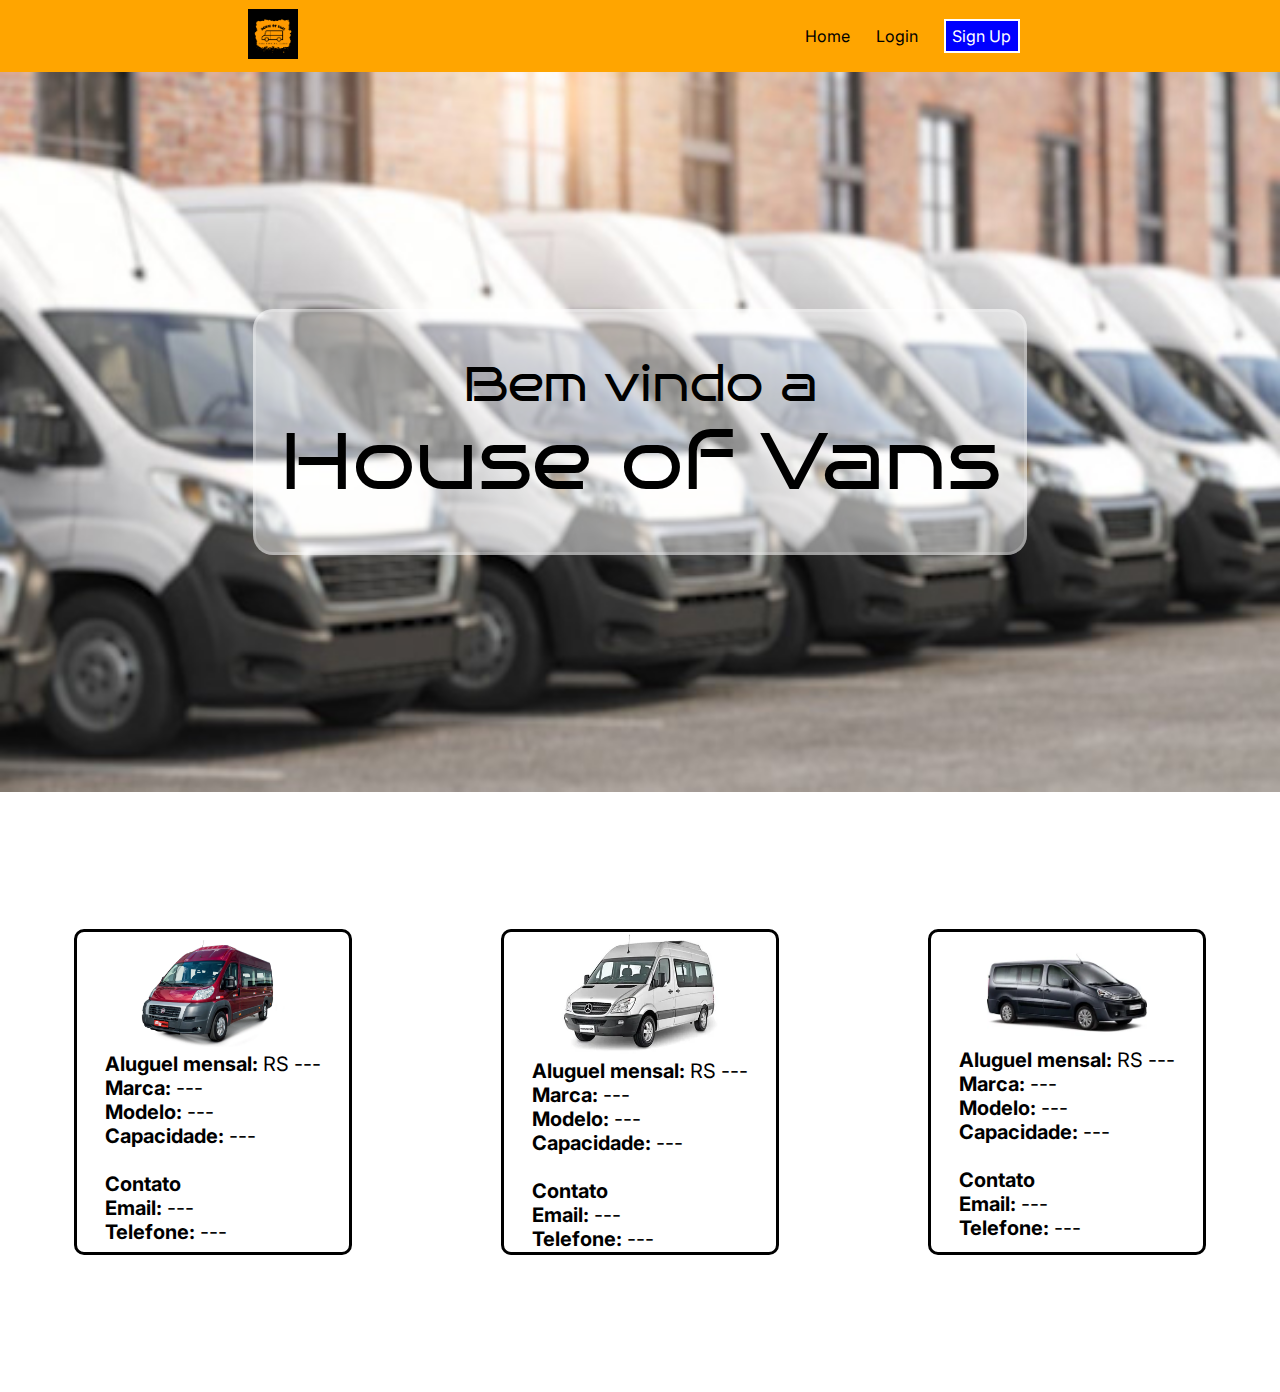
<file: ProjetoWeb3/index.html>
<!DOCTYPE html>
<html lang="pt-br">
<head>
    <meta charset="UTF-8">
    <meta http-equiv="X-UA-Compatible" content="IE=edge">
    <meta name="viewport" content="width=device-width, initial-scale=1.0">
    <link rel="stylesheet" href="src/css/style.css">
    <title>House of Van</title>
</head>
<body>
    <header>
        <nav class="navegacao">
            <div id="logo">
                <img src="src/img/logo/logoweb3.png" alt="">
            </div>
            <div class="nav-botao">
                <ul class="ul-nav">
                    <li id="li-home">Home</li>
                    <li id="li-login">Login</li>
                    <li id="li-sign">Sign Up</li>
                </ul>
            </div>
        </nav>
    </header>
    <main>
        <section class="apresentacao">
            <ul class="ul-apre">
                <li class="li li-um">Bem vindo a</li>
                <li class="li li-dois">House of Vans</li>
            </ul>
        </section>
        <section class="produto">
            <div class="produtos">
                <div id="img-produtoUm">
                    <img src="src/img/van/produtoUm.webp" alt="">
                </div>
                <ul>
                    <li><b>Aluguel mensal:</b> RS --- </li>
                    <li><b>Marca:</b> --- </li>
                    <li><b>Modelo:</b> --- </li>
                    <li><b>Capacidade:</b> --- </li>
                    <br>
                    <li><b>Contato</b></li>
                    <li><b>Email:</b> --- </li>
                    <li><b>Telefone:</b> --- </li>
                </ul>
            </div>
            <div class="produtos">
                <div id="img-produtoUm">
                    <img src="src/img/van/produtoDois.webp" alt="">
                </div>
                <ul>
                    <li><b>Aluguel mensal:</b> RS --- </li>
                    <li><b>Marca:</b> --- </li>
                    <li><b>Modelo:</b> --- </li>
                    <li><b>Capacidade:</b> --- </li>
                    <br>
                    <li><b>Contato</b></li>
                    <li><b>Email:</b> --- </li>
                    <li><b>Telefone:</b> --- </li>
                </ul>
            </div>
            <div class="produtos">
                <div id="img-produtoUm">
                    <img src="src/img/van/produtoTres.webp" alt="">
                </div>
                <ul>
                    <li><b>Aluguel mensal:</b> RS --- </li>
                    <li><b>Marca:</b> --- </li>
                    <li><b>Modelo:</b> --- </li>
                    <li><b>Capacidade:</b> --- </li>
                    <br>
                    <li><b>Contato</b></li>
                    <li><b>Email:</b> --- </li>
                    <li><b>Telefone:</b> --- </li>
                </ul>
            </div>
        </section>
    </main>
    <script src="src/js/script-index.js"></script>
</body>
</html>
</file>
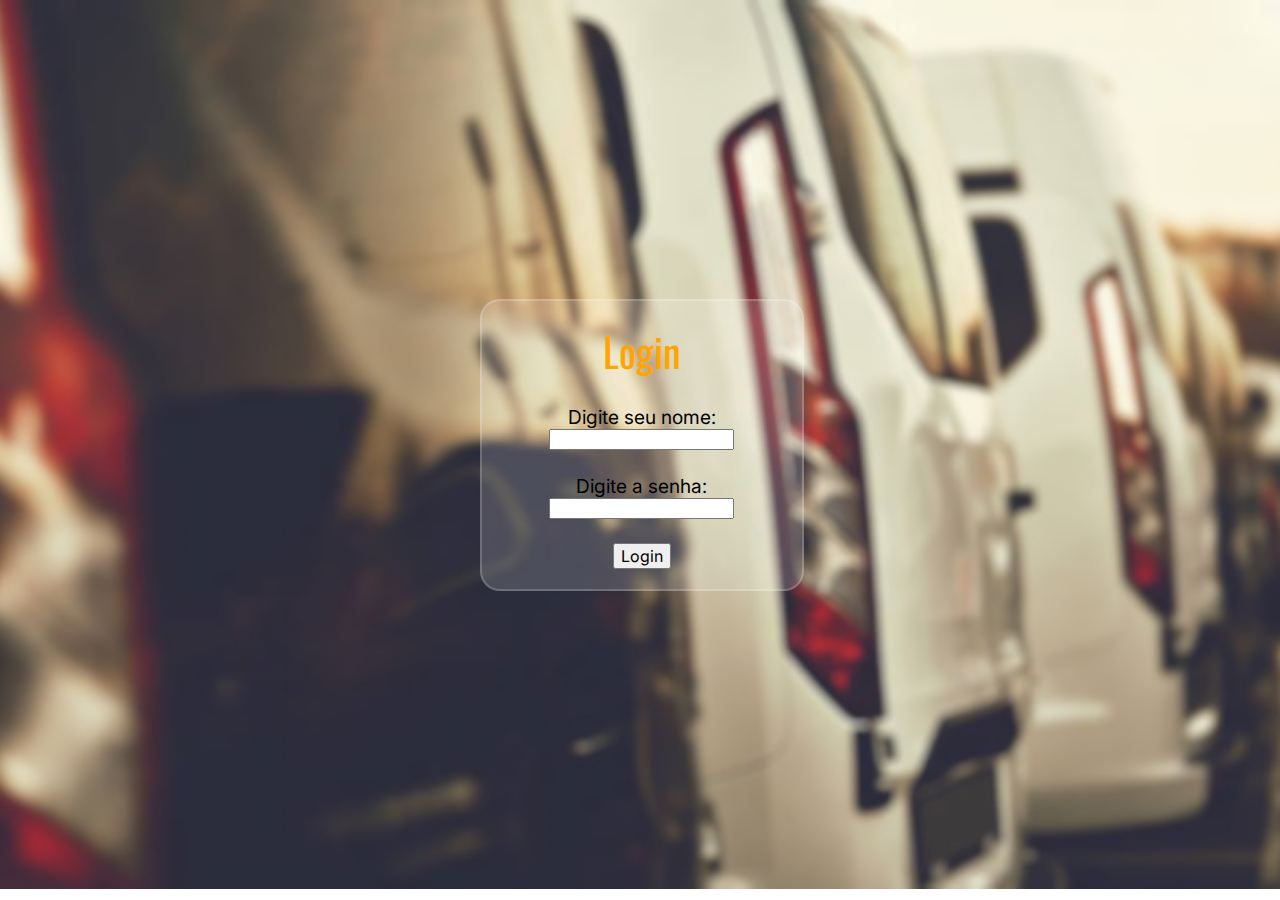
<file: ProjetoWeb3/login.html>
<!DOCTYPE html>
<html lang="pt-br">
<head>
    <meta charset="UTF-8">
    <meta http-equiv="X-UA-Compatible" content="IE=edge">
    <meta name="viewport" content="width=device-width, initial-scale=1.0">
    <link rel="stylesheet" href="src/css/style-login.css">
    <title>House of Vans - Login</title>
</head>
<body>
    <section class="sec-login">
        <form action="" method="post" class="form-login">
            <label id="titulo-login">Login</label>
            <br>
            <label for="email">Digite seu nome:</label>
            <input type="email" name="email" required>
            <br>
            <label for="senha">Digite a senha:</label>
            <input type="password" name="senha" required><br>
            <input type="button" value="Login" id="submit">
        </form>
    </section>
    <script src="src/js/script-login.js"></script>
</body>
</html>
</file>
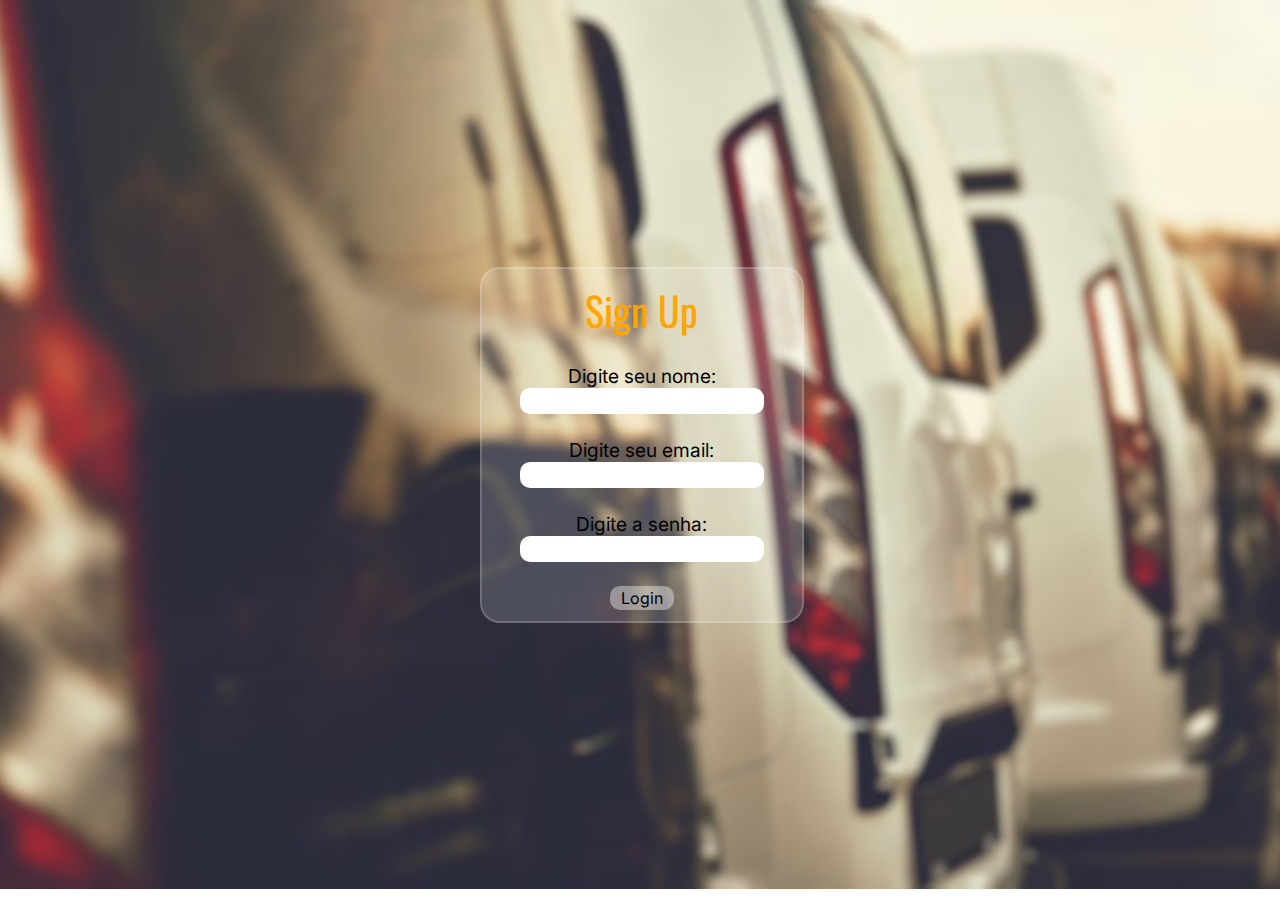
<file: ProjetoWeb3/signUp.html>
<!DOCTYPE html>
<html lang="pt-br">
<head>
    <meta charset="UTF-8">
    <meta http-equiv="X-UA-Compatible" content="IE=edge">
    <meta name="viewport" content="width=device-width, initial-scale=1.0">
    <link rel="stylesheet" href="src/css/style-signUp.css">
    <title>House of Vans - SignUp</title>
</head>
<body>
    <section class="sec-sign">
        <form action="" method="post" class="form-sign">
            <label id="titulo-sign">Sign Up</label>
            <br>
            <label for="nome">Digite seu nome:</label>
            <input type="text" name="nome" id="nome" required>
            <br>
            <label for="email">Digite seu email:</label>
            <input type="email" name="email" id="email" required>
            <br>
            <label for="senha">Digite a senha:</label>
            <input type="password" name="senha" id="senha" minlength="6" required><br>
            <input type="button" value="Login" id="submit-sign">
        </form>
    </section>
    <script src="src/js/script-signUp.js"></script>
</body>
</html>
</file>
<file: ProjetoWeb3/src/css/style.css>
@import url('https://fonts.googleapis.com/css2?family=Bruno+Ace&family=Inter&display=swap');

*{
    margin: 0%;
    padding: 0%;
}

body{
    width: 100%;
    height: 100vh;
    font-family: 'Inter', sans-serif;
}

header{
    width: 100%;
    height: 8vh;
    
    background: orange;
}

.navegacao{
    height: 100%;

    display: flex;
    justify-content: space-around;
    align-items: center;
}

#logo{
    width: 50px;
}

.nav-botao{
    width: 15rem;
}

.ul-nav{
    display: flex;
    justify-content: space-around;
    align-items: center;

    
}

#li-home:hover{
    cursor: pointer;

    background-color: #00000030;
    border-radius: 10px;

    width: 4rem;
    height: 1.9rem;

    display: flex;
    justify-content: center;
    align-items: center;
}

#li-login:hover{
    cursor: pointer;

    background-color: #00000030;
    border-radius: 10px;

    width: 4rem;
    height: 1.9rem;

    display: flex;
    justify-content: center;
    align-items: center;
}

#li-sign{
    cursor: pointer;

    width: 4.5rem;
    height: 1.9rem;
    color: #fff;

    display: flex;
    justify-content: center;
    align-items: center;

    background-color: blue;
    border: solid 2px #fff;
}


/*//////////////////////////////////////////////////*/


.apresentacao{
    height: 80vh;
    width: 100%;

    background-image: url('../img/van/vanblur.jpg');
    background-repeat: no-repeat;
    background-size: cover;

    display: flex;
    justify-content: center;
    align-items: center;
}

img{
    width: 100%;
}

.ul-apre{
    width: 48rem;
    height: 15rem;

    display: flex;
    flex-direction: column;
    justify-content: center;
    align-items: center;

    background-color: #ffffff75;
    border-radius: 20px;
    border: solid 3px #ffffff30;
}

ul{

    list-style: none;
}

.li{
    text-align: center;
    font-family: 'Bruno Ace', cursive;
}

.li-um{
    font-size: 3rem;
}

.li-dois{
    font-size: 5rem;
}

.produto{
    width: 100%;
    height: 600px;

    display: flex;
    justify-content: space-around;
    align-items: center;

}

#img-produtoUm{
    width: 10rem;
}

.produtos{
    width: 17rem;
    height: 20rem;
    font-size: 20px;

    display: flex;
    flex-direction: column;
    justify-content: center;
    align-items: center;

    background-color: #ffffff10;
    border: solid 3px #000 ;
    border-radius: 10px;
}
</file>
<file: ProjetoWeb3/src/css/style-login.css>
@import url('https://fonts.googleapis.com/css2?family=Inter:wght@700&family=Oswald:wght@700&display=swap');

body{
    width: 99%;
    height: 97vh;

    display: flex;
    justify-content: center;
    align-items: center;
    

    background-image: url("../img/van/backLogin.jpg");
    background-repeat: no-repeat;
    background-size: cover;
    background-position: center center;

    font-family: 'Inter', sans-serif;
}

.sec-login{
    width: 20rem;
    height: 18rem;

    border: solid 2px #ffffff30;
    border-radius: 20px;

    display: flex;
    justify-content: center;
    align-items: center;

    background-color: #ffffff29;
}

.form-login{
    font-size: 1.2rem;

    display: flex;
    flex-direction: column;
    justify-content: center;
    align-items: center;

}

#titulo-login{
    font-size: 2.5rem;
    
    color: orange;

    font-family: 'Oswald', sans-serif;
}

#submit{
    font-size: 1rem;
    font-family: 'Inter', sans-serif;
}
</file>
<file: ProjetoWeb3/src/css/style-signUp.css>
@import url('https://fonts.googleapis.com/css2?family=Inter:wght@700&family=Oswald:wght@700&display=swap');

body{
    width: 99%;
    height: 97vh;

    display: flex;
    justify-content: center;
    align-items: center;
    

    background-image: url("../img/van/backLogin.jpg");
    background-repeat: no-repeat;
    background-size: cover;
    background-position: center center;

    font-family: 'Inter', sans-serif;
}

.sec-sign{
    width: 20rem;
    height: 22rem;

    border: solid 2px #ffffff30;
    border-radius: 20px;

    display: flex;
    justify-content: center;
    align-items: center;

    background-color: #ffffff29;
}

.form-sign{
    font-size: 1.2rem;

    display: flex;
    flex-direction: column;
    justify-content: center;
    align-items: center;

}

#titulo-sign{
    font-size: 2.5rem;
    
    color: orange;

    font-family: 'Oswald', sans-serif;
}

#email,#senha,#nome{
    height: 1.5rem;
    width: 15rem;

    border-radius: 10px;
    border: transparent;

    text-align: center;
}

#submit-sign{
    width: 4rem;
    height: 1.5rem;

    font-size: 1rem;
    font-family: 'Inter', sans-serif;

    background-color: #ffffff65;
    border: transparent;
    border-radius: 10px;
}

#submit-sign:hover{
    background-color: #ffffff29;
    border: transparent;
}
</file>
